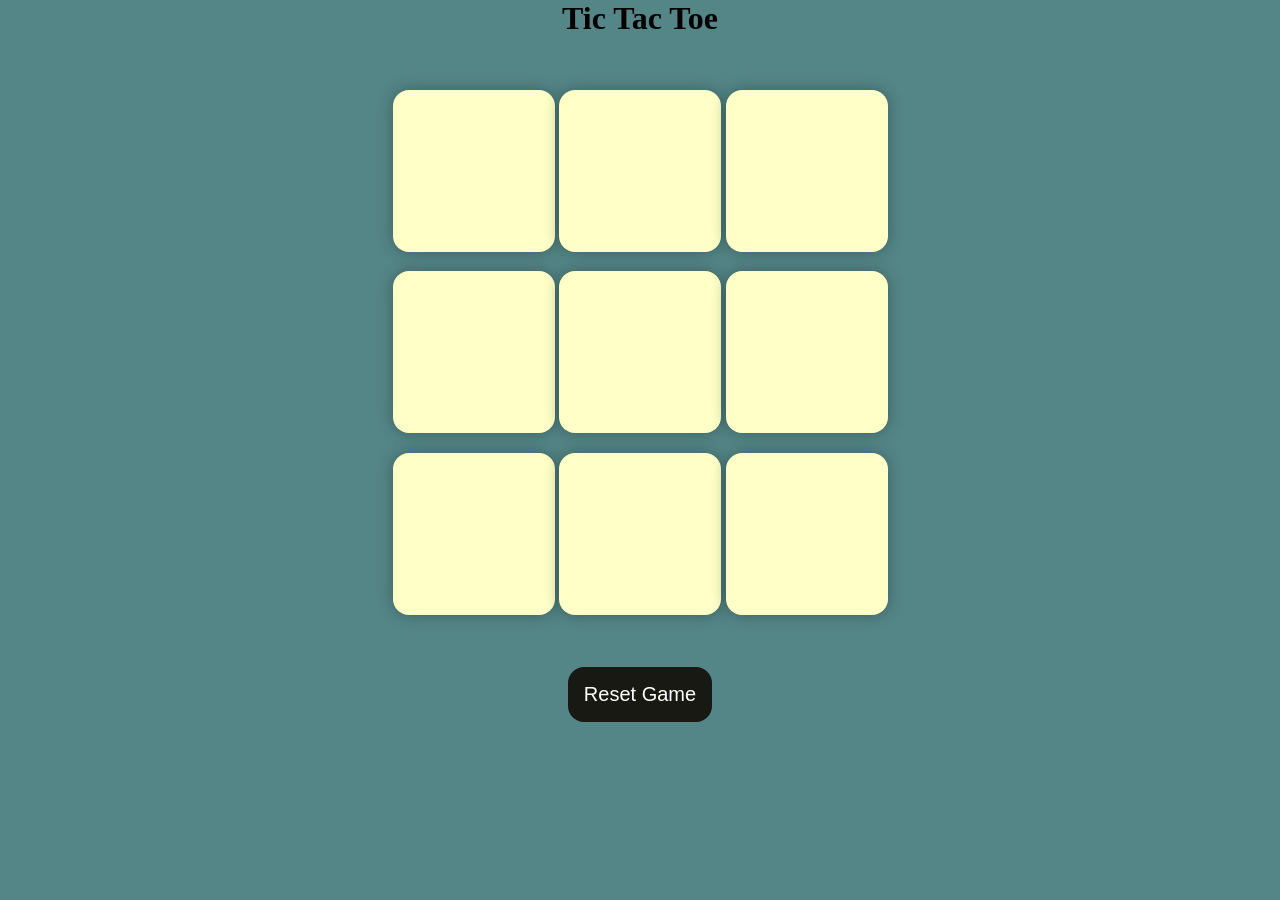
<file: index.html>
<!DOCTYPE html>
<html lang="en">
<head>
    <meta charset="UTF-8">
    <meta name="viewport" content="width=device-width, initial-scale=1.0">
    <title>Tic_Tac_Toe Game</title>
   <link rel="stylesheet" href="style.css">
</head>
<body>
    <div class="msg-container hide">
        <p id="msg"> winner</p>
        <button id="new-btn"> New Game</button>
    </div>
    <main>
         <h1>Tic Tac Toe</h1>
        <div class="container">
         <div class="game">
            <button class="box"></button>
            <button class="box"></button>
            <button class="box"></button>
            <button class="box"></button>
            <button class="box"></button>
            <button class="box"></button>
            <button class="box"></button>
            <button class="box"></button>
            <button class="box"></button>
         </div>
       </div>
       <button id="reset-btn">Reset Game</button>
    </main>

    <script src="script.js"></script>
</body>
</html>
</file>
<file: style.css>
*{
    margin: 0;
    padding: 0;
}
body{
    background-color: #548687;
    text-align: center;

}
.container{
    height: 70vh;
    display: flex;
    justify-content: center;
    align-items: center;

}
.game{
    height: 60vmin;
    width: 60vmin;
    display: flex;
    flex-wrap: wrap;
    justify-content: center;
    align-items: center;
    gap: 0.5vmin;

}
.box{
    height: 18vmin;
    width: 18vmin;
    border-radius: 16px;
    border: none;
    box-shadow: 0 0 1rem rgba(0,0,0,0.3);
    font-size: 8vmin;
    color: #b0413e;
    background-color: #ffffc7;
}
#reset-btn{
    padding: 1rem;
    font-size: 1.25rem;
    background-color: #191913;
    color: #fff;
    border-radius: 1rem;
    border: none;

}
#new-btn{
    padding: 1rem;
    font-size: 1.25rem;
    background-color: #191913;
    color: #fff;
    border-radius: 1rem;
    border: none;

}
#msg{
    color: #ffffc7;
    font-size: 5vmin;
}
.msg-container{
    height: 100vmin;
    display: flex;
    justify-content: center;
    align-items: center;
    flex-direction: column;
    gap: 4rem;

}
.hide{
    display: none;
}
</file>
